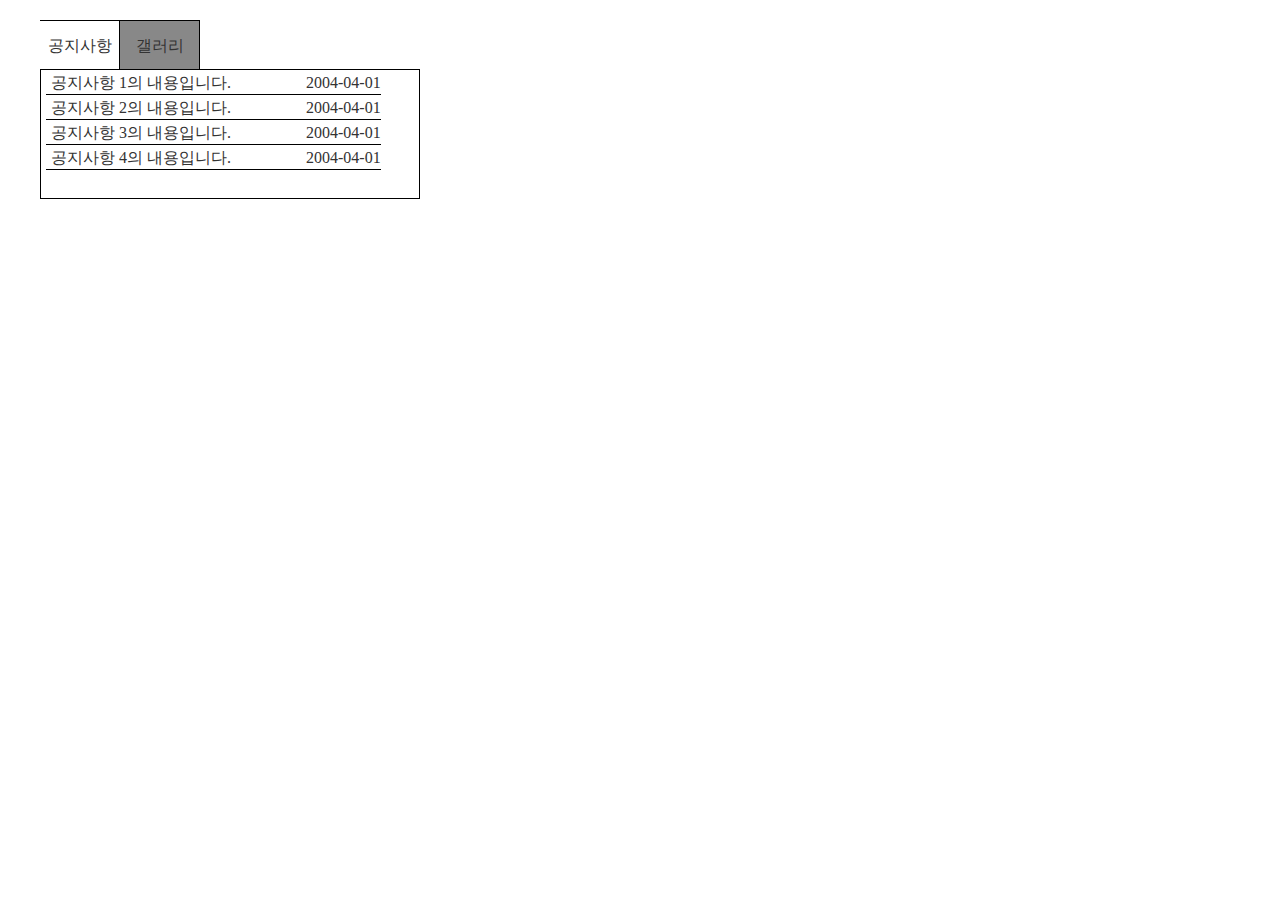
<file: work03_08_1/index.html>
<!DOCTYPE html>
<html lang="en">

<head>
    <meta charset="UTF-8">
    <meta http-equiv="X-UA-Compatible" content="IE=edge">
    <meta name="viewport" content="width=device-width, initial-scale=1.0">
    <title>공지사항&갤러리 탭 구현1</title>
    <link rel="stylesheet" href="./css/style.css">
</head>
<body>
    <div class="wrapper">
        <div class="contents">
            <div class="notice">
                <div class="tabs">
                    <div class="tab-news">공지사항</div>
                    <div class="tab-gallery">갤러리</div>
                </div>
                <div class="news">
                    <ul>
                        <li>
                            <a href="javascript:openPop();">공지사항 1의 내용입니다.</a>
                        </li>
                        <li>2004-04-01</li>
                    </ul>
                    <ul>
                        <li>
                            <a href="#">공지사항 2의 내용입니다.</a>
                        </li>
                        <li>2004-04-01</li>
                    </ul>
                    <ul>
                        <li>
                            <a href="#">공지사항 3의 내용입니다.</a>
                        </li>
                        <li>2004-04-01</li>
                    </ul>
                    <ul>
                        <li>
                            <a href="#">공지사항 4의 내용입니다.</a>
                        </li>
                        <li>2004-04-01</li>
                    </ul>
                </div>
            </div>
            <div class="gallery">
                <img src="./img/g1.jpeg" alt="" width="100" height="100">
                <img src="./img/g2.jpeg" alt="" width="100" height="100">
                <img src="./img/g3.jpeg" alt="" width="100" height="100">
            </div>
        </div>
    </div>
    <div id="pop">
        <div class="title">공지사항 1</div>
        <p>
            <img src="./img/launching.jpeg" alt="" width="450" height="150">
        </p>
        <p>공지사항 1에 대한  안내문입니다. <br> 많은 성원부탁드립니다. <br> 감사합니다.</p>
        <p class="exit"><button onclick="closePop()">닫기</button></p>
        <script src="./js/jquery-2.2.3.min.js"></script>
        <script src="./js/script.js"></script>
    </div>
</body>
</html>
</file>
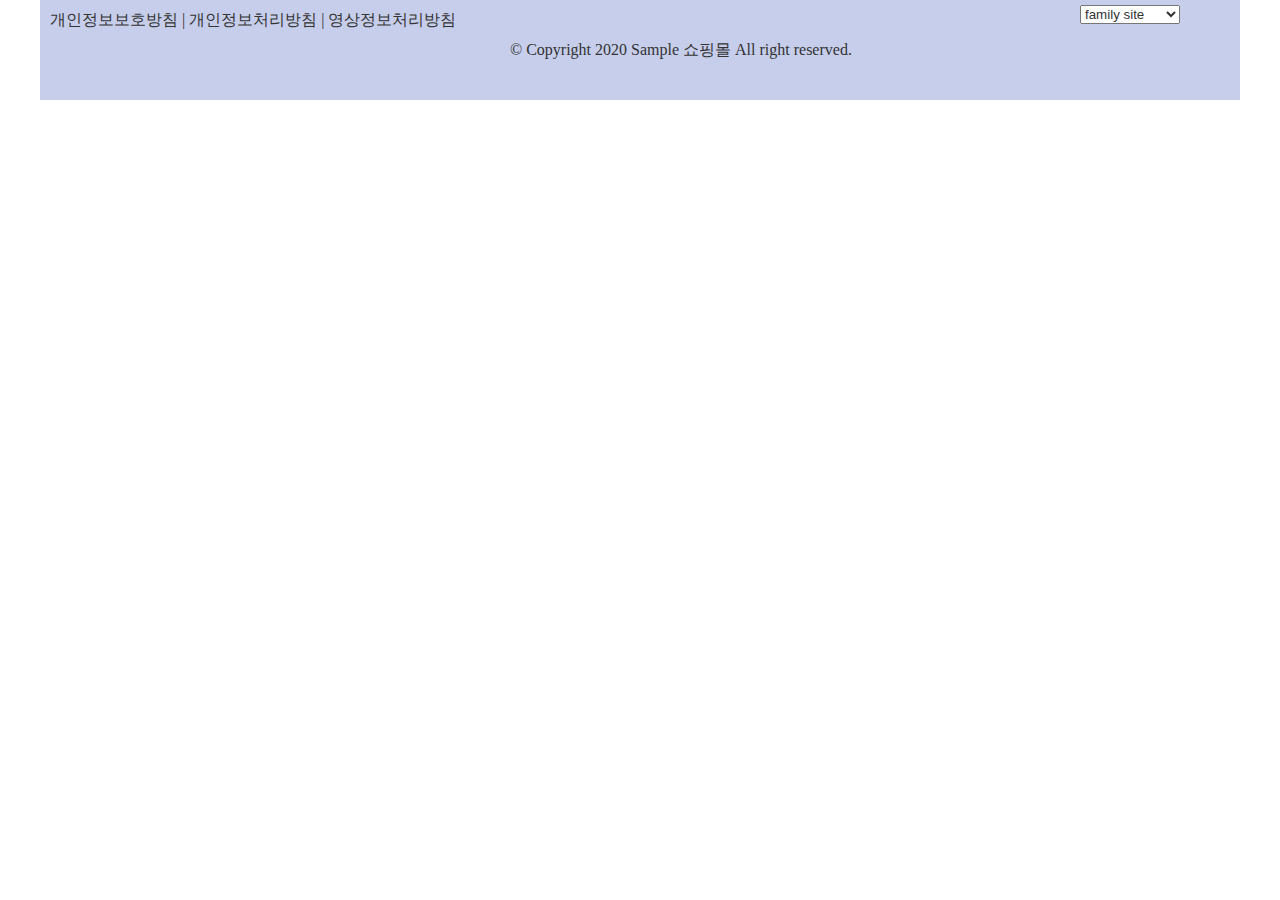
<file: work03_10_1/index.html>
<!DOCTYPE html>
<html lang="en">
<head>
    <meta charset="UTF-8">
    <meta http-equiv="X-UA-Compatible" content="IE=edge">
    <meta name="viewport" content="width=device-width, initial-scale=1.0">
    <title>푸터 구현 1교시 30510 유성준</title>
    <link rel="stylesheet" href="./css/style.css">
</head>
<body>
    <div class="wrapper">
        <footer>
            <div class="f-menu">
                <a href="#">
                    개인정보보호방침 | 개인정보처리방침 | 영상정보처리방침
                </a>
            </div>
            <div class="copy">
                &copy; Copyright 2020 Sample 쇼핑몰 All right reserved.
            </div>
            <div class="family">
                <select name="site">
                    <option value="#">family site</option>
                    <option value="#">보건복지부</option>
                    <option value="#">한국아동복지</option>
                    <option value="#">대한의사회</option>
                </select>
            </div>
        </footer>
    </div>
</body>
</html>
</file>
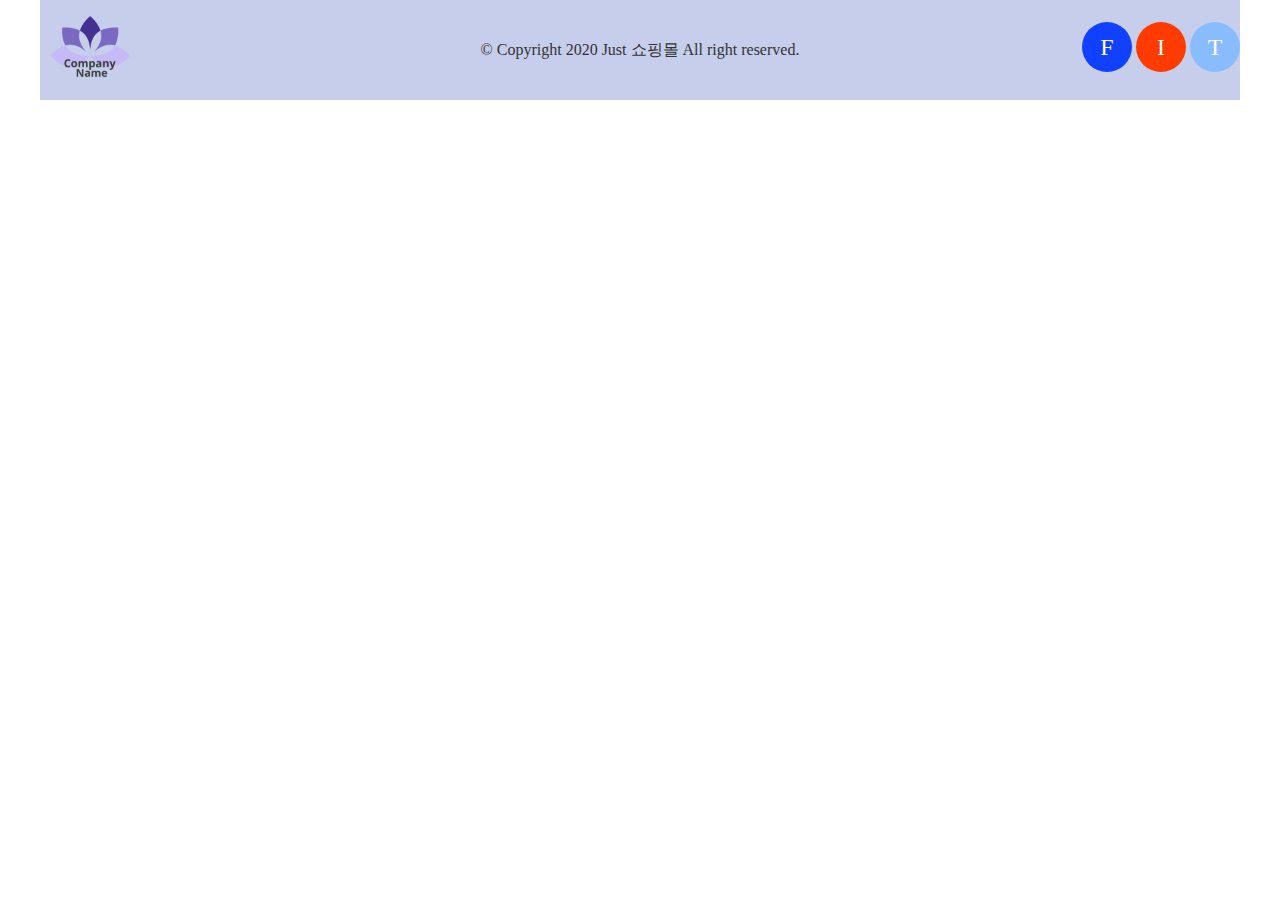
<file: work03_10_2/index.html>
<!DOCTYPE html>
<html lang="en">
<head>
    <meta charset="UTF-8">
    <meta http-equiv="X-UA-Compatible" content="IE=edge">
    <meta name="viewport" content="width=device-width, initial-scale=1.0">
    <title>유성준</title>
    <link rel="stylesheet" href="./css/style.css">
</head>
<body>
    <div class="wrapper">
        <footer>
            <div class="f-logo">
                <img src="./img/logo1.png" alt="logo" width="100" height="100">
            </div>
            <div class="copy">
                &copy; Copyright 2020 Just 쇼핑몰 All right reserved.
            </div>
            <div class="sns">
                <a href="#" class="facebook">F</a>
                <a href="#" class="instar">I</a>
                <a href="#" class="twitter">T</a>
            </div>
        </footer>
    </div>
</body>
</html>
</file>
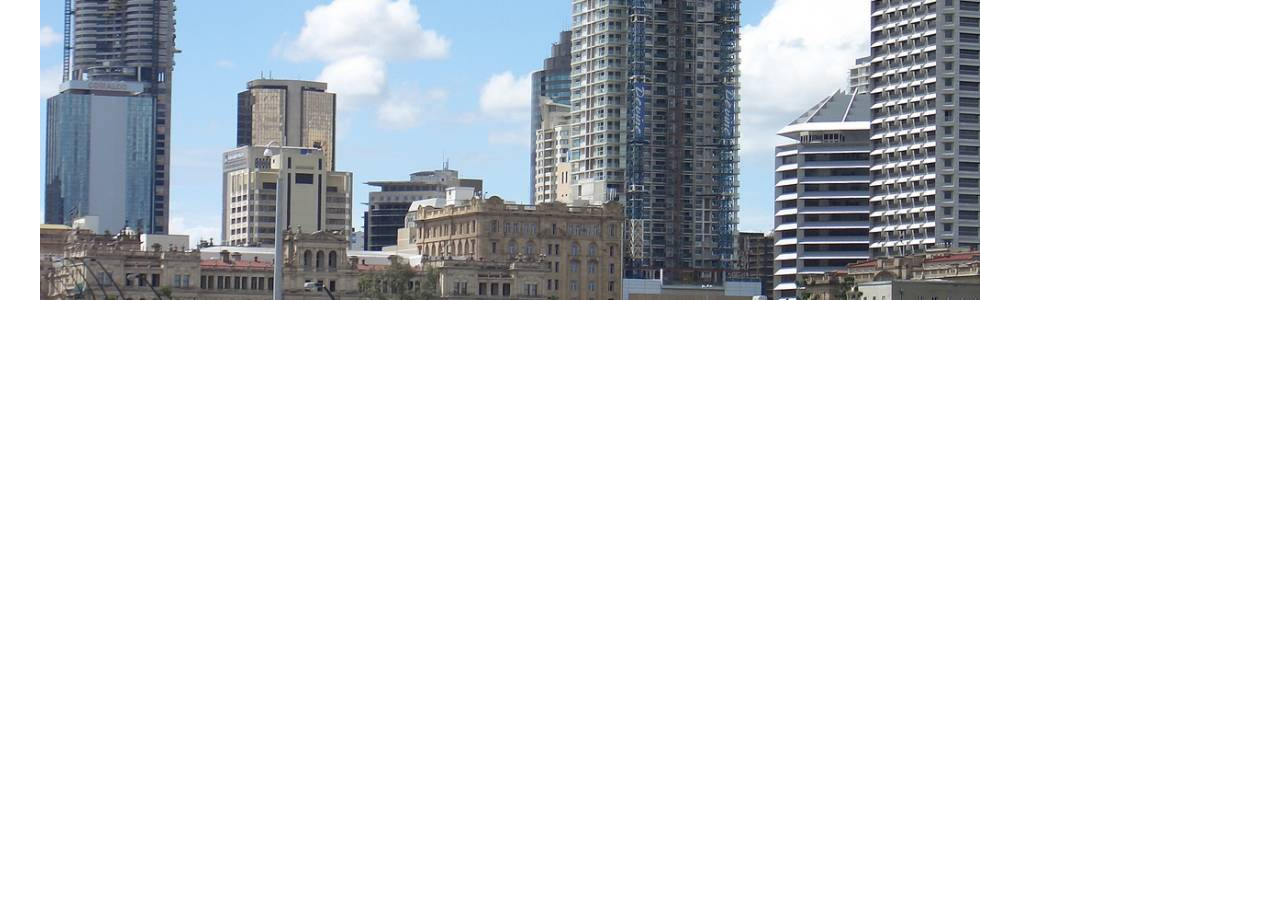
<file: work03_13_1/index.html>
<!DOCTYPE html>
<html lang="en">

<head>
    <meta charset="UTF-8">
    <meta http-equiv="X-UA-Compatible" content="IE=edge">
    <meta name="viewport" content="width=device-width, initial-scale=1.0">
    <title>화면 구현 슬라이드 복습</title>
    <link rel="stylesheet" href="./css/style.css">
</head>

<body>
    <div class="wrapper">
        <div class="slide">
            <img src="./img/city.jpg" alt="도시" >
            <img src="./img/food.jpg" alt="음식" >
            <img src="./img/logo1.png" alt="로고" >
            <img src="./img/nature.jpg" alt="자연" >
            <img src="./img/people.jpg" alt="사람" >
            <img src="./img/sport.jpg" alt="운동" >
        </div>
    </div>
    <script src="./js/jquery-3.1.1.js"></script>
    <script src="./js/script.js"></script>
</body>

</html>
</file>
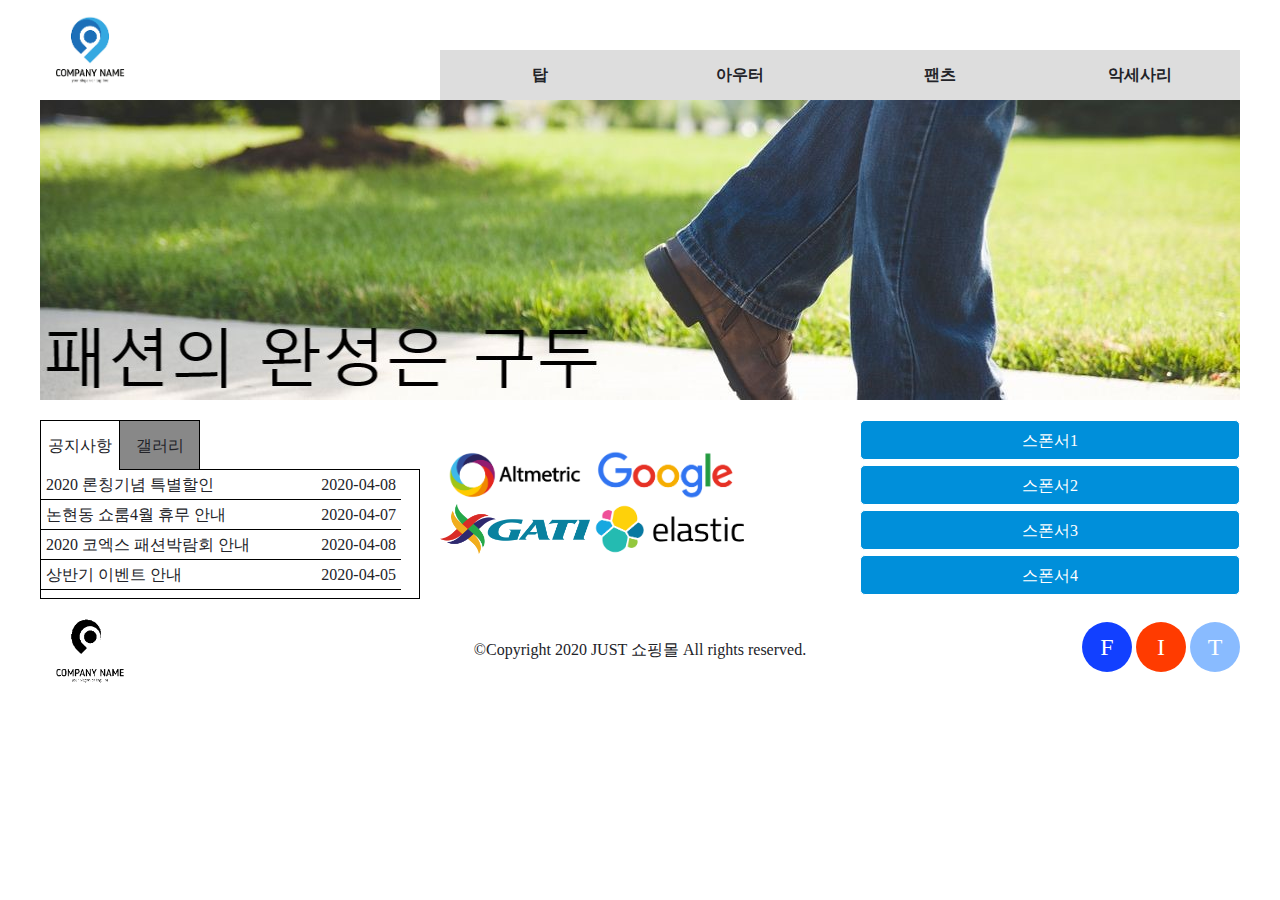
<file: work03_13_2/index.html>
<!DOCTYPE html>
<html lang="en">
<head>
    <meta charset="UTF-8">
    <meta http-equiv="X-UA-Compatible" content="IE=edge">
    <meta name="viewport" content="width=device-width, initial-scale=1.0">
    <title>A-1</title>
    <link rel="stylesheet" href="./css/style.css">
</head>
<body>
    <div class="wrapper">
        <header>
            <div class="logo">
                <img src="./img/logo1.png" alt="logo" width="100" height="100">
            </div>
            <div class="menu">
            <div class="main-menu">
                <ul>
                    <li><a href="#">탑</a></li>
                    <li><a href="#">아우터</a></li>
                    <li><a href="#">팬츠</a></li>
                    <li><a href="#">악세사리</a></li>
                </ul>
            </div>
            <div class="sub-menu">
                <ul>
                    <li>
                        <ul>
                            <li><a href="#">블라우스</a></li>
                            <li><a href="#">티</a></li>
                            <li><a href="#">셔츠</a></li>
                            <li><a href="#">니트</a></li>
                        </ul>
                    </li>
                    <li>
                        <ul>
                            <li><a href="#">자켓</a></li>
                            <li><a href="#">코트</a></li>
                            <li><a href="#">가디건</a></li>
                            <li><a href="#">머플러</a></li>
                        </ul>
                    </li>
                    <li>
                        <ul>
                            <li><a href="#">청바지</a></li>
                            <li><a href="#">짧은바지</a></li>
                            <li><a href="#">긴바지</a></li>
                            <li><a href="#">레깅스</a></li>
                        </ul>
                    </li>
                    <li>
                        <ul>
                            <li><a href="#">귀고리</a></li>
                            <li><a href="#">목걸이</a></li>
                            <li><a href="#">반지</a></li>
                            <li><a href="#">팔찌</a></li>
                        </ul>
                    </li>
                </ul>
            </div>
            </div>
        </header>
        <div class="slide">
            <img src="./img/slideimg1.jpg" alt="food" width="940" height="300">
            <img src="./img/slideimg2.jpg" alt="sport" width="940" height="300">
            <img src="./img/slideimg3.jpg" alt="nature" width="940" height="300">
        </div>
        <div class="contents">
            <div class="notice">
                <div class="tabs">
                    <div class="tab-news">공지사항</div>
                    <div class="tab-gallery">갤러리</div>
                </div>
                <div class="news">
                    <ul>
                        <li><a href="javascript:openPop();">2020 론칭기념 특별할인</a></li>
                        <li>2020-04-08</li>
                    </ul>
                    <ul>
                        <li>논현동 쇼룸4월 휴무 안내</li>
                        <li>2020-04-07</li>
                    </ul>
                    <ul>
                        <li>2020 코엑스 패션박람회 안내</li>
                        <li>2020-04-08</li>
                    </ul>
                    <ul>
                        <li>상반기 이벤트 안내</li>
                        <li>2020-04-05</li>
                    </ul>
                </div>
                <div class="gallery">
                    <img src="./img/g1.jpeg" alt="#" width="100" height="100">
                    <img src="./img/g2.jpeg" alt="#" width="100" height="100">
                    <img src="./img/g3.jpeg" alt="#" width="100" height="100">
                </div>
            </div>
            <div class="banner">
                <a href="#"><img src="./img/b1.png" alt="b1" width="150" height="50"></a>
                <a href="#"><img src="./img/b2.png" alt="b2" width="150" height="50"></a>
                <a href="#"><img src="./img/b3.png" alt="b3" width="150" height="50"></a>
                <a href="#"><img src="./img/b4.png" alt="b4" width="150" height="50"></a>
            </div>
            <div class="links">
                <a href="#">스폰서1</a>
                <a href="#">스폰서2</a>
                <a href="#">스폰서3</a>
                <a href="#">스폰서4</a>
            </div>
        </div>
        <div id="pop">
            <p>2020년도 JUST쇼핑몰의 야심작 꿈의 여행에 대한 론칭 패션쇼를 기념하여 4월 한달 특별 할인 이벤트를 진행합니다. <br>
                고객님들의 많은 성원과 관심 부탁드립니다.</p>
                <p class="exit"><button onclick="closePop()">닫기</button></p>
        </div>
        <footer>
        <div class="f-logo">
            <img src="./img/logo2.png" alt="logo" width="100" height="100">
        </div>
        <div class="copy">
            &copy;Copyright 2020 JUST 쇼핑몰 All rights reserved.
        </div>
        <div class="sns">
            <a href="#" class="facebook">F</a>
            <a href="#" class="instar">I</a>
            <a href="#" class="twitter">T</a>
        </div>
        </footer>
        <script src="./js/jquery-2.2.3.min.js"></script>
        <script src="./js/script.js"></script>
    </div>
</body>
</html>
</file>
<file: work03_08_1/css/style.css>
* {
    margin: 0;
    padding: 0;
    box-sizing: border-box;
    color: #333;
    text-decoration: none;
    list-style: none;
}

.wrapper {
    width: 1200px;
    margin: 0 auto;
}
.contents {
    width: 1200px;
    height: 200px;
}
.notice {
    width: 400px;
    height: 200px;
    padding: 20px 20px 0 0;
    float: left;
}

.tabs{
    width: 400px;
    height: 50px;
}

.tabs > div {
    float: left;
    height: 50px;
    width: 80px;
    border: 1px solid #000;
    background-color: #888;
    text-align: center;
    line-height: 50px;
    cursor: pointer;
}

.tabs .tab-news {
    background-color: #fff;
    border-left: 0;
}
.tabs .tab-gallery {
    border-left: 0;
}
.news, .gallery {
    margin-top: -1px;
    width: 100%;
    height: 130px;
    border: 1px solid #000;
    padding-left: 5px;
}

.news ul li {
    float: left;
    height: 25px;
    line-height: 25px;
    border-bottom: 1px solid #000;
}

.news ul li:first-child {
    width: 260px;
    padding-left: 5px;
}

.gallery {
    display: none;
}
.gallery img {
    margin: 15px 9px 0 9px;
}
#pop {
    width: 500px;
    height: 500px;
    position: absolute;
    top: 50;
    left: 50%;
    border: 1px solid #000;
    background-color: #fff;
    transform: translate(-50%, -50%);
    display: none;
}
#pop p{
    font-size: 20px;
    padding: 0 20px;
}
.exit {
    position: fixed;
    bottom: 20px;
    right: 20px;
}
#pop .title {
    padding-left: 20px;
    width: 100%;
    height: 50px;
    border-bottom: 1px solid #000;
    line-height: 50px;
    font-size: 20px;
    font-weight: bold;
}
</file>
<file: work03_10_1/css/style.css>
@charset "utf-8";
* {
    margin: 0;
    padding: 0;
    box-sizing: 0;
    color: #333;
    text-decoration: none;
    list-style: none;
}
.wrapper {
    width: 1200px;
    margin: 0 auto;
}
footer {
    width: 100%;
    height: 100px;
    background-color: #c6ceeb;
    position: relative;
}
footer > div {
    float: left;
    height: 100px;
}
footer .f-menu {
    width: 450px;
    margin: 10px 10px;
}

footer .copy {
    width: 600px;
    line-height: 100px;
}

footer .family {
    width: 150px;
    position: absolute;
    right: 10px;
    top: 5px;
}
</file>
<file: work03_10_2/css/style.css>
@charset "utf-8";
* {
    margin: 0;
    padding: 0;
    box-sizing: border-box;
    color: #333;
    text-decoration: none;
    list-style: none;
}
.wrapper{
    width: 1200px;
    margin: 0 auto;
}
footer {
    width: 100%;
    height: 100px;
    background-color: #c6ceeb;
    position: relative;
}

footer > div {
    float: left;
    height: 100px;
    line-height: 100px;
}
footer .f-logo {
    width: 300px;
    text-align: left;
}
.copy {
    width: 600px;
    text-align: center;
}

footer .sns {
    width: 300px;
    text-align: right;
}
footer .sns a{
    width: 50px;
    height: 50px;
    border-radius: 50%;
    display: inline-block;
    text-align: center;
    line-height: 50px;
    font-size: 1.5em;
}
.facebook {
    background-color: #1240ff;
    color: #fff;
}
.instar {
    background-color: #ff3b00;
    color: #fff;
}
.twitter {
    background-color: #89bbff;
    color: #fff;
}
</file>
<file: work03_13_2/css/style.css>
* {
    margin: 0;
    padding: 0;
    list-style: none;
    box-sizing: border-box;
    text-decoration: none;
    color: #222328;
}

.wrapper {
    width: 1200px;
    margin: 0 auto;
}
header {
    width: 100%;
    height: 100px;
}
header > div {
    float: left;
    height: 100px;
}
.logo {
    width: 100px;
}
.menu {
    width: 800px;
    height: 100px;
    float: right;
    top: 50px;
    z-index: 9999;
    position: relative;
}
.main-menu{
    height: 50px;
    width: 800px;
    background-color: #ddd;
}
.sub-menu{
    position: absolute;
    width: 800px;
    background-color: #000;
    height: 120px;
    display: none;
}
.menu .sub-menu div {
    float: right;
    width: 800px;
}
.menu ul {
    margin: 0;
    padding: 0;
}
.main-menu ul li {
    float: left;
    width: 25%;
    height: 50px;
    line-height: 50px;
    text-align: center;
    display: block;
    color: black;
    font-weight: bolder;
}
.sub-menu ul li {
    width: 25%;
    height: 30px;
    float: left;
}
.sub-menu ul li ul li {
    width: 100%;
    height: 30px;
    text-align: center;
}
.sub-menu ul li ul li a{
    width: 100%;
    height: 30px;
    line-height: 30px;
    text-align: center;
    display: block;
    color: wheat;
}
.main-menu ul li a:hover {
    background-color: #fff;
    color: #000;
}

.sub-menu ul li a:hover {
    background-color: white;
    color: #ff2800;
}

.slide {
    width: 100%;
    height: 300px;
    overflow: hidden;
    position: relative;
}
.slide > img {
    width: 100%;
    height: 100%;
    position: absolute;
    top: -100%;
    /* top: 0; */
    z-index: 0;
}
.slide > img:first-child {
    top: 0;
}
footer {
    width: 100%;
    height: 100px;
}
footer > div {
    float: left;
    height: 100px;
    line-height: 100px;
}
footer .f-logo{
    width: 300px;
    text-align: left;
}
.copy {
    width: 600px;
    text-align: center;
}
footer .sns{
    width: 300px;
    text-align: right;
}
footer .sns a {
    width: 50px;
    height: 50px;
    border-radius: 50%;
    display: inline-block;
    text-align: center;
    line-height: 50px;
    font-size: 1.5em;
}

.facebook {
    background-color: #1240ff;
    color: #fff;
}
.instar {
    background-color: #ff3b00;
    color: #fff;
}
.twitter {
    background-color: #89bbff;
    color: #fff;
}
.contents {
    width: 1200px;
    height: 200px;
}
.contents > div {
    width: 400px;
    height: 200px;
    overflow: hidden;
    float: left;
}
.notice {
    padding: 20px 20px 0 0;
}
.tabs {
    width: 400px;
    height: 50px;
}
.tabs > div {
    float: left;
    height: 50px;
    width: 80px;
    border: 1px solid #000;
    background-color: #888;
    text-align: center;
    line-height: 50px;
    cursor: pointer;
}
.tabs .tab-news {
    background-color: #fff;
    border-bottom: 0;
}
.tabs .tab-gallery {
    border-left: 0;
}
/* .news {
    border: 1px solid #000;
} */
.news, .gallery {
    margin-top: -1px;
    width: 100%;
    height: 130px;
    border: 1px solid #000;
}
.news ul li {
    float: left;
    height: 30px;
    line-height: 30px;
    border-bottom: 1px solid #000;
}
.news ul li:first-child {
    width: 260px;
    padding-left: 5px;
}
.news ul li:last-child {
    width: 100px;
    text-align: right;
    padding-right: 5px;
}
.gallery {
    display: none;
    border: 1px solid #000;
}

.gallery img {
    margin: 15px 9px 0 9px;
}

.link > a {
    width: 25%;
    height: 200px;
    text-align: center;
}

#pop {
    width: 500px;
    height: 500px;
    position: absolute;
    top: 50%;
    left: 50%;
    border: 1px solid #000;
    background-color: #fff;
    transform: translate(-50%, -50%);
    display: none;
}
#pop p {
    font-size: 20px;
    padding: 0 20px;
}
.exit {
    position: fixed;
    bottom: 20px;
    right: 20px;
}
#pop .title {
    padding-left: 20px;
    width: 100%;
    height: 50px;
    border-bottom: 1px solid #000;
    line-height: 50px;
    font-size: 20px;
    font-weight: bold;
}

.banner {
    padding-top: 50px;
}

.links {
    padding: 20px 0 0 20px;
}
.links a{
    display: block;
    width: 100%;
    height: 40px;
    line-height: 40px;
    text-align: center;
    background-color: #008fda;
    color: #fff;
    margin-bottom: 5px;
    border-radius: 5px;
    border: 1px solid;
}
</file>
<file: work03_13_1/css/style.css>
/* reset */
* {
    padding: 0;
    margin: 0;
    list-style: none;
    text-decoration: none;
    box-sizing: border-box;
    color: #333;
}

.wrapper {
    
}

.slide {
    width: 1200px; 
    height: 300px;
    overflow: hidden;
    position: relative;
    margin: auto;
}

.slide > img {
    position: absolute;
    top: 0;
    left: -100%;
}

.slide > img:first-child {
    left: 0;
}
</file>
